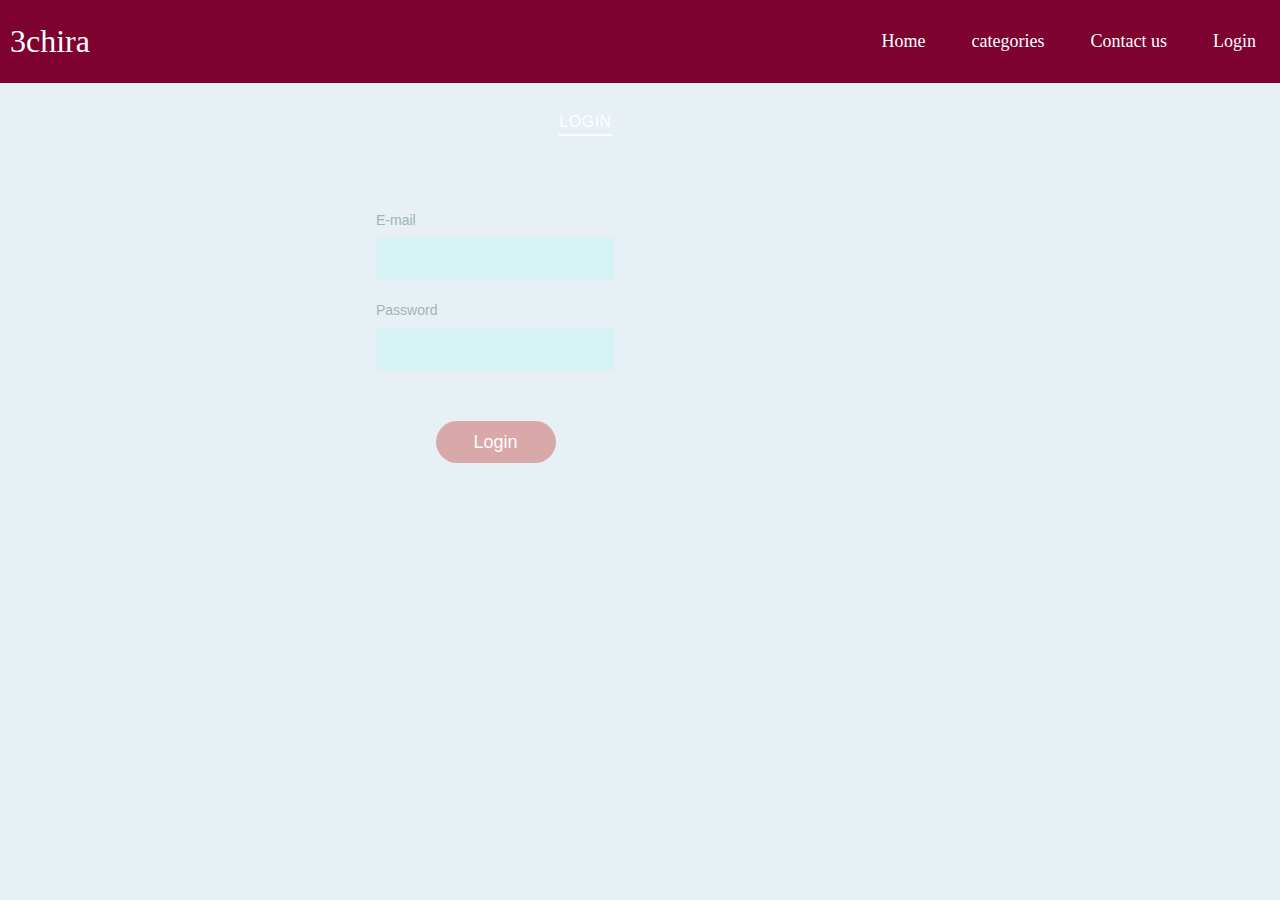
<file: login.html>
<!DOCTYPE html>
<html lang="en">
<head>
    <meta charset="UTF-8">
    <meta name="viewport" content="width=device-width, initial-scale=1.0">
    <title>Login</title>
    <link rel="stylesheet" href="login.css">
</head>
<body>
    <nav class="navbar">
        <!-- TITLE -->
        <div class="title">3chira</div>
    
        <!-- NAVIGATION MENU -->
        <ul class="nav-links">
    
          <!-- USING CHECKBOX HACK -->
          <input type="checkbox" id="checkbox_toggle" />
          <label for="checkbox_toggle" class="hamburger">&#9776;</label>
    
          <!-- NAVIGATION MENUS -->
          <div class="menu">
    
            <li><a href="/">Home</a></li>
    
            <li class="services">
              <a href="categories.html">categories</a>

    
            </li>
    
            <li><a href="/">Contact us</a></li>
            <li><a href="/">Login</a></li>
          </div>
        </ul>
      </nav> 
    <section class="forms-section">
        <div class="forms">
          <div class="form-wrapper is-active">
            <button  type="button" class="switcher switcher-login">
              Login
              <span class="underline"></span>
            </button>
            <form class="form form-login">
              <fieldset>
                <legend>Please, enter your email and password for login.</legend>
                <div class="input-block">
                  <label for="login-email">E-mail</label>
                  <input id="login-email" type="email" required>
                </div>
                <div class="input-block">
                  <label for="login-password">Password</label>
                  <input id="login-password" type="password" required>
                </div>
              </fieldset>
              <button type="submit" class="btn-login">Login</button>
            </form>
          </div>
          <div class="form-wrapper">
            
            <form class="form form-signup">
              <fieldset>
                <legend>Please, enter your email, password and password confirmation for sign up.</legend>
                <div class="input-block">
                  <label for="signup-email">E-mail</label>
                  <input id="signup-email" type="email" required>
                </div>
                <div class="input-block">
                  <label for="signup-password">Password</label>
                  <input id="signup-password" type="password" required>
                </div>
                <div class="input-block">
                  <label for="signup-password-confirm">Confirm password</label>
                  <input id="signup-password-confirm" type="password" required>
                </div>
              </fieldset>
              <button type="submit" class="btn-signup">Continue</button>
            </form>
          </div>
        </div>
      </section>
    <script>src="login.js"</script>
</body>
</html>
</file>
<file: login.css>
*,
*::before,
*::after {
	box-sizing: border-box;
}

body {
	margin: 0;
	font-family: Roboto, -apple-system, 'Helvetica Neue', 'Segoe UI', Arial, sans-serif;
	background: #e7f0f4;
}

.navbar {
    font-family: cursive;
  }
  
  a {
    text-decoration: none;
  }
  
  li {
    list-style: none;
  }
  /* NAVBAR STYLING STARTS */
.navbar {
    display: flex;
    align-items: center;
    justify-content: space-between;
    padding: 10px;
    background-color: #7e022f;
    color: #fff;
  }
  
  .nav-links a {
    color: #fff;
  }
 /* TITLE */
 .title {
    font-size: 32px;
  }
  
  /* NAVBAR MENU */
  .menu {
    display: flex;
    gap: 1em;
    font-size: 18px;
  }
  
  .menu li:hover {
    background-color: #6c1616;
    border-radius: 5px;
    transition: 0.3s ease;
  }
  
  .menu li {
    padding: 5px 14px;
  }
  
  /* DROPDOWN MENU */
  .services {
    position: relative; 
  }
  
  .dropdown {
    background-color: rgb(159, 12, 12);
    padding: 1em 0;
    position: absolute; /*WITH RESPECT TO PARENT*/
    display: none;
    border-radius: 8px;
    top: 35px;
  }
  
  .dropdown li + li {
    margin-top: 10px;
  }
  
  .dropdown li {
    padding: 0.5em 1em;
    width: 8em;
    text-align: center;
  }
  
  .dropdown li:hover {
    background-color: #6e0d0d;
  }
  
  .services:hover .dropdown {
    display: block;
  }
/* RESPONSIVE NAVBAR MENU STARTS */

/* CHECKBOX HACK */

input[type=checkbox] {
    display: none;
  } 
  
  /* HAMBURGER MENU */
  .hamburger {
    display: none;
    font-size: 24px;
    user-select: none;
  }
  
  /* APPLYING MEDIA QUERIES */
  @media (max-width: 768px) {
   .menu {
      display:none;
      position: absolute;
      background-color:teal;
      right: 0;
      left: 0;
      text-align: center;
      padding: 16px 0;
    }
  
    .menu li:hover {
      display: inline-block;
      background-color:#4c9e9e;
      transition: 0.3s ease;
    }
  
    .menu li + li {
      margin-top: 12px;
    }
  
    input[type=checkbox]:checked ~ .menu {
      display: block;
    }
  
    .hamburger {
      display: block;
    }
  
    .dropdown {
      left: 50%;
      top: 30px;
      transform: translateX(35%);
    }
  
    .dropdown li:hover {
      background-color: #4c9e9e;
    }
  }

.forms-section {
	display: flex;
	flex-direction: column;
	justify-content: center;
	align-items: center;
}

.forms {
	display: flex;
	align-items: flex-start;
	margin-top: 30px;
}

.form-wrapper {
	animation: hideLayer .3s ease-out forwards;
}

.form-wrapper.is-active {
	animation: showLayer .3s ease-in forwards;
}

@keyframes showLayer {
	50% {
		z-index: 1;
	}
	100% {
		z-index: 1;
	}
}

@keyframes hideLayer {
	0% {
		z-index: 1;
	}
	49.999% {
		z-index: 1;
	}
}

.switcher {
	position: relative;
	cursor: pointer;
	display: block;
	margin-right: auto;
	margin-left: auto;
	padding: 0;
	text-transform: uppercase;
	font-family: inherit;
	font-size: 16px;
	letter-spacing: .5px;
	color: #999;
	background-color: transparent;
	border: none;
	outline: none;
	transform: translateX(0);
	transition: all .3s ease-out;
}

.form-wrapper.is-active .switcher-login {
	color: #fff;
	transform: translateX(90px);
}

.form-wrapper.is-active .switcher-signup {
	color: #fff;
	transform: translateX(-90px);
}

.underline {
	position: absolute;
	bottom: -5px;
	left: 0;
	overflow: hidden;
	pointer-events: none;
	width: 100%;
	height: 2px;
}

.underline::before {
	content: '';
	position: absolute;
	top: 0;
	left: inherit;
	display: block;
	width: inherit;
	height: inherit;
	background-color: currentColor;
	transition: transform .2s ease-out;
}

.switcher-login .underline::before {
	transform: translateX(101%);
}

.switcher-signup .underline::before {
	transform: translateX(-101%);
}

.form-wrapper.is-active .underline::before {
	transform: translateX(0);
}

.form {
	overflow: hidden;
	min-width: 260px;
	margin-top: 50px;
	padding: 30px 25px;
  border-radius: 5px;
	transform-origin: top;
}

.form-login {
	animation: hideLogin .3s ease-out forwards;
}

.form-wrapper.is-active .form-login {
	animation: showLogin .3s ease-in forwards;
}

@keyframes showLogin {
	0% {
		background: #d7e7f1;
		transform: translate(40%, 10px);
	}
	50% {
		transform: translate(0, 0);
	}
	100% {
		background-color: #fff;
		transform: translate(35%, -20px);
	}
}

@keyframes hideLogin {
	0% {
		background-color: #fff;
		transform: translate(35%, -20px);
	}
	50% {
		transform: translate(0, 0);
	}
	100% {
		background: #d7e7f1;
		transform: translate(40%, 10px);
	}
}

.form-signup {
	animation: hideSignup .3s ease-out forwards;
}

.form-wrapper.is-active .form-signup {
	animation: showSignup .3s ease-in forwards;
}

@keyframes showSignup {
	0% {
		background: #d7e7f1;
		transform: translate(-40%, 10px) scaleY(.8);
	}
	50% {
		transform: translate(0, 0) scaleY(.8);
	}
	100% {
		background-color: #fff;
		transform: translate(-35%, -20px) scaleY(1);
	}
}

@keyframes hideSignup {
	0% {
		background-color: #fff;
		transform: translate(-35%, -20px) scaleY(1);
	}
	50% {
		transform: translate(0, 0) scaleY(.8);
	}
	100% {
		background: #d7e7f1;
		transform: translate(-40%, 10px) scaleY(.8);
	}
}

.form fieldset {
	position: relative;
	opacity: 0;
	margin: 0;
	padding: 0;
	border: 0;
	transition: all .3s ease-out;
}

.form-login fieldset {
	transform: translateX(-50%);
}

.form-signup fieldset {
	transform: translateX(50%);
}

.form-wrapper.is-active fieldset {
	opacity: 1;
	transform: translateX(0);
	transition: opacity .4s ease-in, transform .35s ease-in;
}

.form legend {
	position: absolute;
	overflow: hidden;
	width: 1px;
	height: 1px;
	clip: rect(0 0 0 0);
}

.input-block {
	margin-bottom: 20px;
}

.input-block label {
	font-size: 14px;
  color: #a1b4b4;
}

.input-block input {
	display: block;
	width: 100%;
	margin-top: 8px;
	padding-right: 15px;
	padding-left: 15px;
	font-size: 16px;
	line-height: 40px;
	color: #d3b5b5;
  background: #d5f3f5;
  border: 1px solid #e1eff3;
  border-radius: 2px;
}

.form [type='submit'] {
	opacity: 0;
	display: block;
	min-width: 120px;
	margin: 30px auto 10px;
	font-size: 18px;
	line-height: 40px;
	border-radius: 25px;
	border: none;
	transition: all .3s ease-out;
}

.form-wrapper.is-active .form [type='submit'] {
	opacity: 1;
	transform: translateX(0);
	transition: all .4s ease-in;
}

.btn-login {
	color: #fbfdff;
	background: #d9a9a9;
	transform: translateX(-30%);
}

.btn-signup {
	color: #ffdada;
	background: #fbfdff;
	box-shadow: inset 0 0 0 2px #dfacac;
	transform: translateX(30%);
}
</file>
